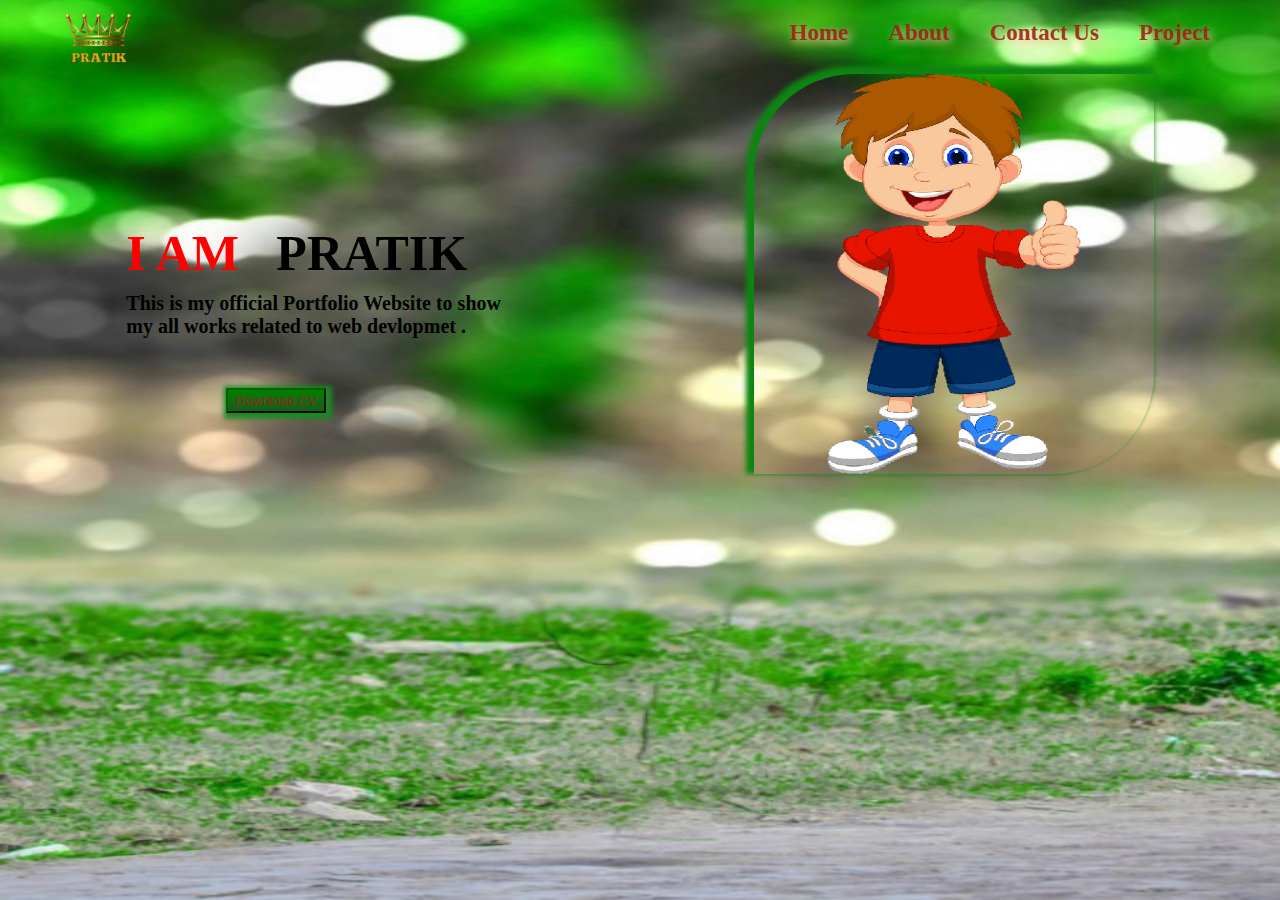
<file: index.html>
<!DOCTYPE html>
<html lang="en">
  <head>
    <meta charset="UTF-8" />
    <meta http-equiv="X-UA-Compatible" content="IE=edge" />
    <meta name="viewport" content="width=device-width, initial-scale=1.0" />
    <link rel="stylesheet" href="index.css" />
    <title>Portfolio</title>
  </head>
  <body>
    <div id="main">
      <div id="nav">
        <div id="name">
          <img src="image/name.png" alt="PRATIK" />
        </div>
        <div class="list">
          <ul>
            <li><a href="index.html">Home</a></li>
            <li><a href="About.html">About</a></li>
            <li><a href="Contact.html">Contact Us</a></li>
            <li><a href="Project.html">Project</a></li>
          </ul>
        </div>
      </div>

      <div id="center">
        <div id="left">
          <h1>I AM</h1>
          <h2>PRATIK</h2>
          <p class="one">This is my official Portfolio Website to show</p>
          <p class="two">my all works related to web devlopmet .</p>

          <a href="pratik resume.pdf"
            ><input type="button" value="Download CV" id="btn"
          /></a>
        </div>
        <div id="right"><img src="image/pic.png" alt="image" /></div>
      </div>
    </div>
  </body>
</html>
</file>
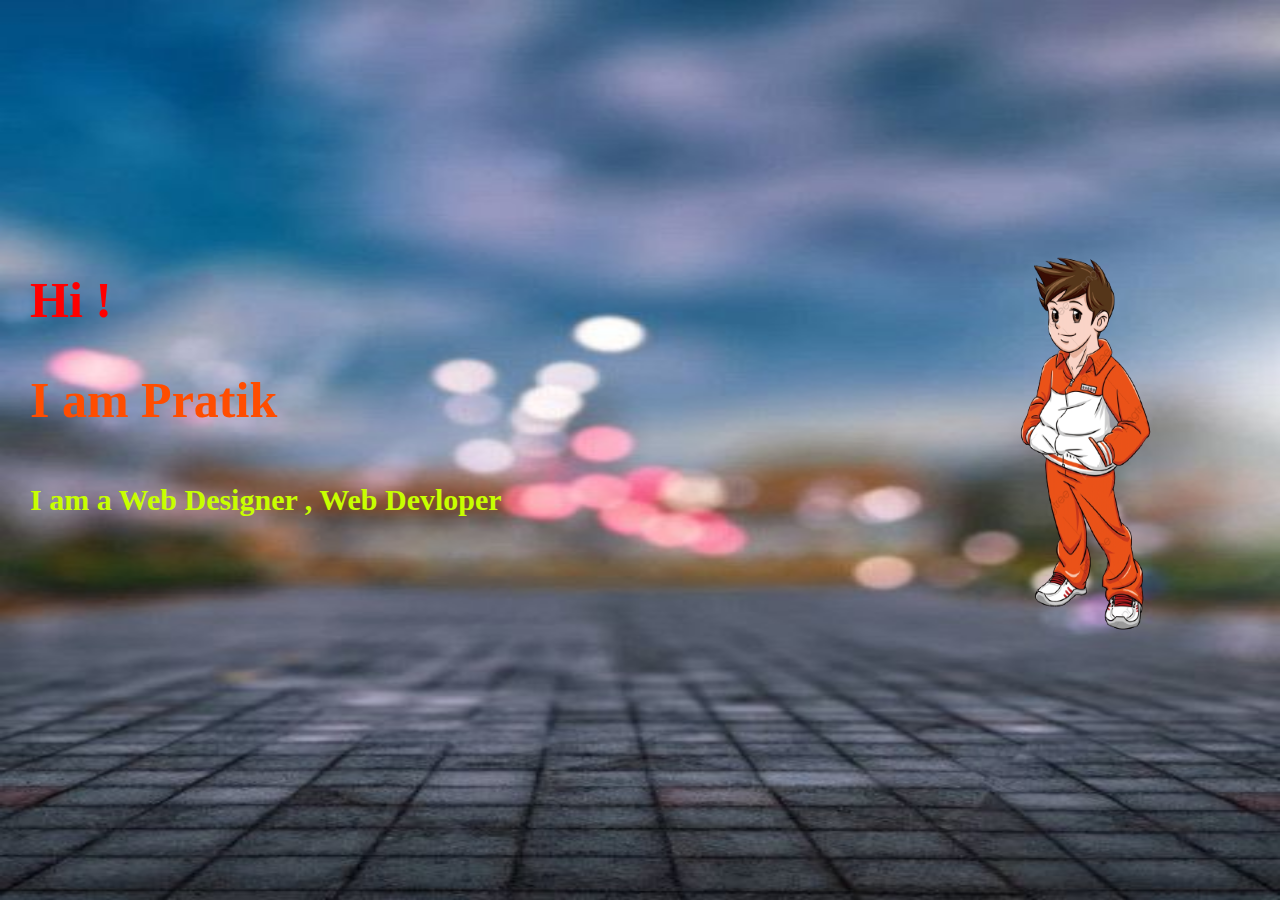
<file: About.html>
<!DOCTYPE html>
<html lang="en">
  <head>
    <meta charset="UTF-8" />
    <meta http-equiv="X-UA-Compatible" content="IE=edge" />
    <meta name="viewport" content="width=device-width, initial-scale=1.0" />
    <title>About</title>
    <link rel="stylesheet" href="About.css" />
  </head>
  <body>
    <div class="main">
      <div class="first">
        <h1>Hi !</h1>
        <h2>I am Pratik</h2>
        <p>I am a Web Designer , Web Devloper</p>
      </div>
      <div class="second">
        <img src="image/Apic.png" alt="Pic" />
      </div>
    </div>
  </body>
</html>
</file>
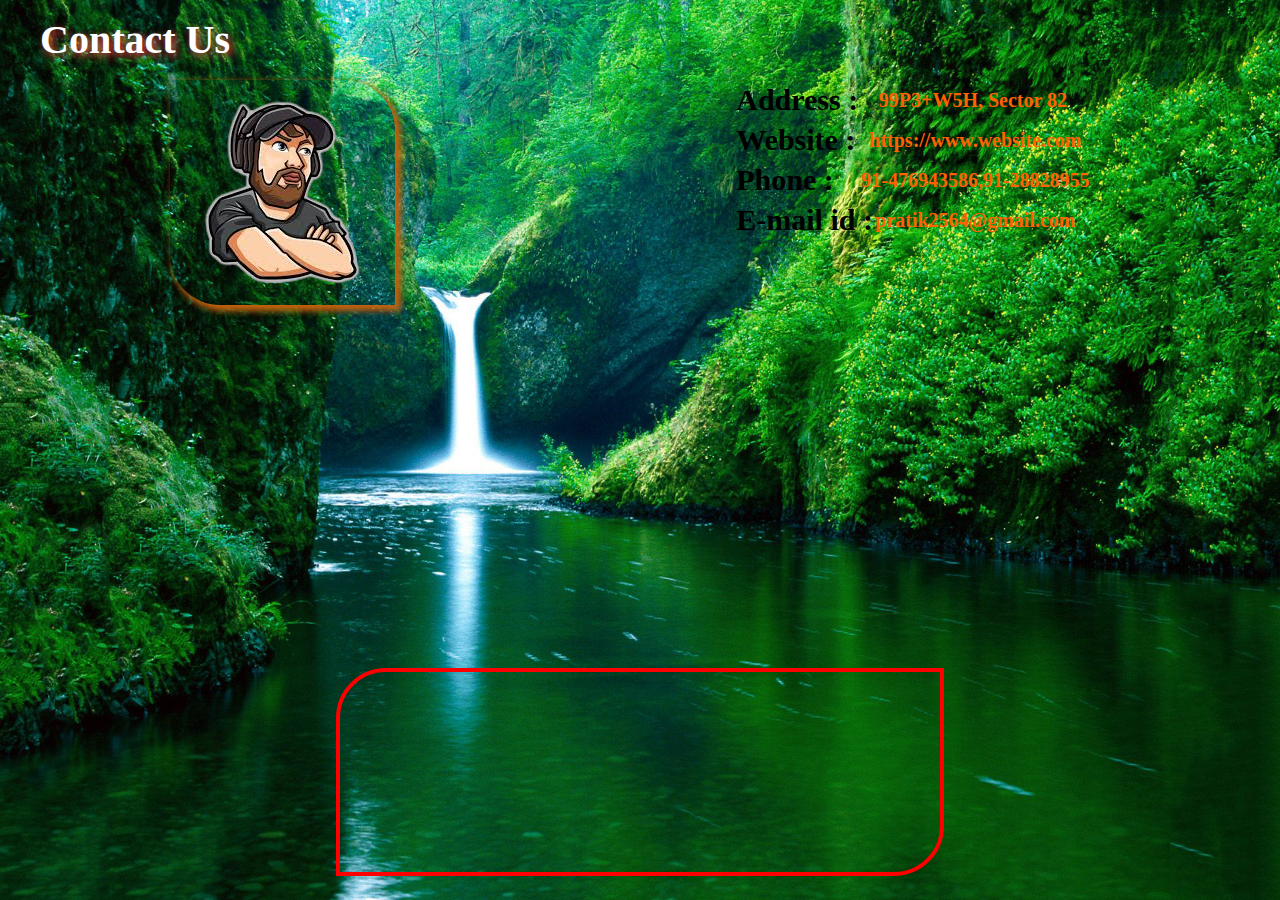
<file: Contact.html>
<!DOCTYPE html>
<html lang="en">
  <head>
    <meta charset="UTF-8" />
    <meta http-equiv="X-UA-Compatible" content="IE=edge" />
    <meta name="viewport" content="width=+, initial-scale=1.0" />
    <link rel="stylesheet" href="Contact.css" />
    <title>Contact Us</title>
  </head>
  <body>
    <div class="main">
      <div class="left">
        <h1>Contact Us</h1>
        <img src="image/cpic.png" alt="Pic" />
      </div>
      <div class="right">
        <h2>Address :</h2>
        <p class="p1">99P3+W5H, Sector 82</p>
        <h2>Website :</h2>
        <p>https://www.website.com</p>
        <h2>Phone :</h2>
        <p>91-476943586,91-28828955</p>
        <h2>E-mail id :</h2>
        <p>pratik2564@gmail.com</p>
      </div>
      <div id="map">
        <iframe
          src="https://www.google.com/maps/embed?pb=!1m26!1m12!1m3!1d56018.56090609556!2d77.18824672409846!3d28.65492584654772!2m3!1f0!2f0!3f0!3m2!1i1024!2i768!4f13.1!4m11!3e6!4m3!3m2!1d28.6523392!2d77.2046848!4m5!1s0x390cfce26ec085ef%3A0x441e32f4fa5002fb!2sRed%20Fort%2C%20Netaji%20Subhash%20Marg%2C%20Lal%20Qila%2C%20Chandni%20Chowk%2C%20New%20Delhi%2C%20Delhi%20110006!3m2!1d28.656159199999998!2d77.2410203!5e0!3m2!1sen!2sin!4v1663018437397!5m2!1sen!2sin"
          width="600"
          height="200"
          style="border: 4px solid red"
          allowfullscreen=""
          loading="lazy"
          referrerpolicy="no-referrer-when-downgrade"
        ></iframe>
      </div>
    </div>
  </body>
</html>
</file>
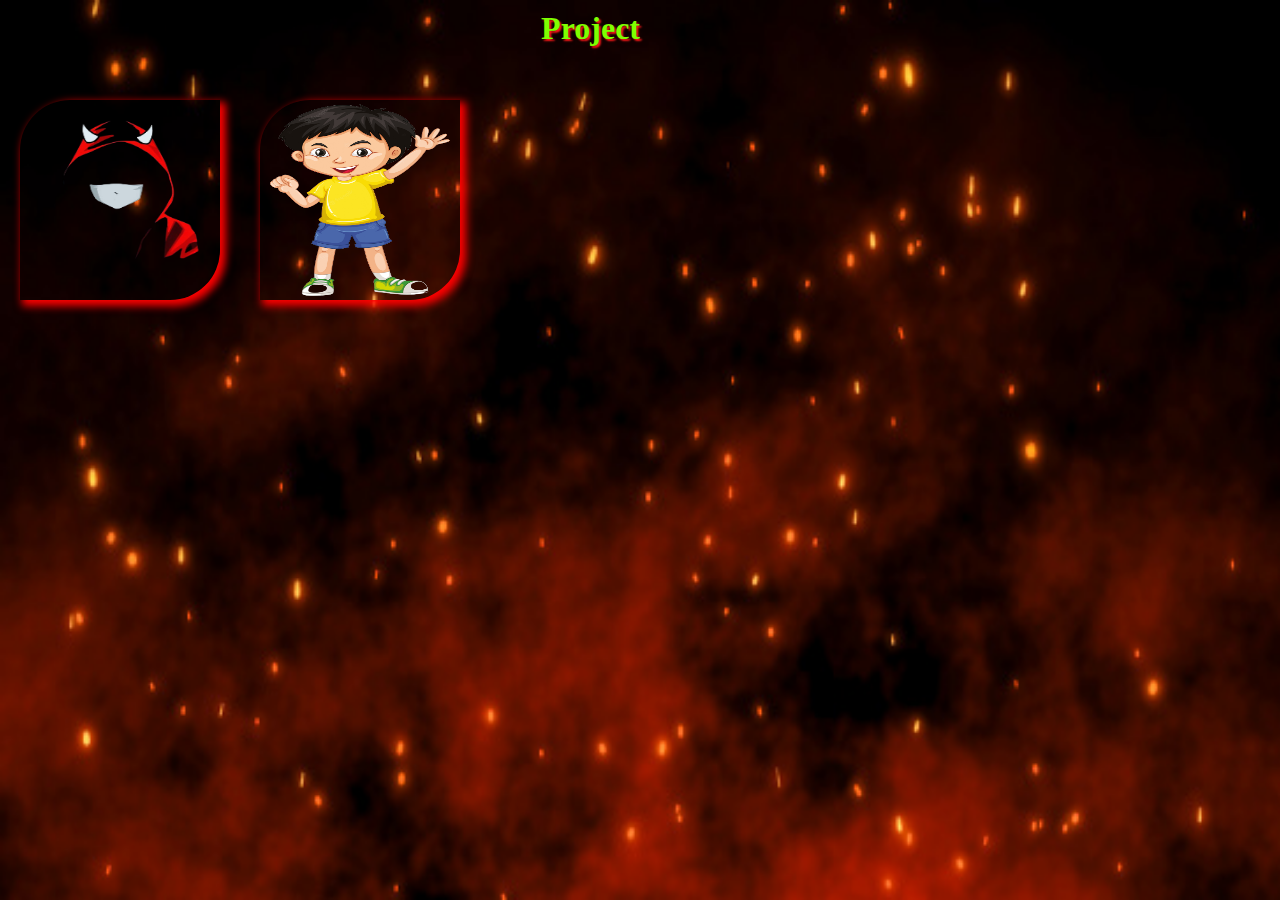
<file: Project.html>
<!DOCTYPE html>
<html lang="en">
  <head>
    <meta charset="UTF-8" />
    <meta http-equiv="X-UA-Compatible" content="IE=edge" />
    <meta name="viewport" content="width=device-width, initial-scale=1.0" />
    <link rel="stylesheet" href="Project.css" />
    <title>Project</title>
  </head>
  <body>
    <div class="main">
      <h1 class="h1">Project</h1>
      <div class="img">
        <div class="proj">
          <a href="https://CoderPratik60.github.io/Pcare.github.io/"
            ><img src="image/p1.png" alt="Pic"
          /></a>
        </div>
        <div class="proj">
          <a href=""><img src="image/p2.png" alt="Pic" /></a>
        </div>
      </div>
    </div>
  </body>
</html>
</file>
<file: index.css>
* {
  margin: 0;
  padding: 0;
}
#nav {
  display: flex;
  justify-content: space-between;
}
#name img {
  height: 100px;
  margin: -15px 50px;
  animation: slide 3s linear alternate infinite;
}
@keyframes slide {
  0% {
    margin-left: 50px;
  }
  100% {
    margin-left: 80px;
  }
}
.list ul {
  list-style: none;
  display: flex;
}
.list ul li {
  line-height: 65px;
  padding: 0px 20px;
  font-size: 23px;
  font-weight: bold;
}
.list ul li a {
  text-decoration: none;
  color: rgba(156, 38, 22, 0.932);
  text-shadow: 3px 3px 8px rgb(255, 195, 162);
}
.list {
  margin: 0px 50px;
}
#main {
  background-image: url("image/back.jpg");
  background-repeat: no-repeat;
  background-size: 100% 100%;
  height: 100vh;
}
.list ul li a:hover {
  box-shadow: 2px 2px 4px 2px rgba(121, 19, 19, 0.694);
}
#center {
  display: flex;
  justify-content: space-around;
}
#left {
  margin-top: 150px;
}
#left h1,
h2 {
  font-size: 50px;
}
#left h1 {
  color: red;
}
#left h2 {
  margin-top: -58px;
  margin-left: 150px;
  margin-bottom: 10px;
  animation: h2 2s linear alternate infinite;
}
@keyframes h2 {
  0% {
    margin-left: 150px;
  }
  100% {
    margin-left: 170px;
  }
}
#left p {
  font-size: 20px;
  font-weight: bolder;
}

#right img {
  height: 400px;
  width: 400px;
  border-top-left-radius: 100px;
  box-shadow: -4px -4px 5px 4px rgb(14, 133, 18);
  border-bottom-right-radius: 100px;
}
#left #btn {
  width: 100px;
  height: 25px;
  margin-top: 50px;
  margin-left: 100px;
  box-shadow: 2px 2px 5px 4px rgb(31, 136, 38);
  background-image: linear-gradient(green, rgb(25, 92, 25));
  color: rgb(153, 34, 34);
  border-color: darkgreen;
}
@media (max-width: 900px) {
  #right img {
    height: 180px;
    width: 145px;
    margin-top: 80px;
    margin-right: 23px;
    border-top-left-radius: 50px;
    box-shadow: -4px -4px 5px 4px rgb(14, 133, 18);
    border-bottom-right-radius: 50px;
  }
  #left h1,
  h2 {
    font-size: 20px;
  }
  #left h1 {
    color: red;
    position: relative;
    top: -35px;
    width: 45px;
  }
  #name img {
    height: 50px;
    margin-top: 10px;
    animation: slide 3s linear alternate infinite;
  }
  @keyframes slide {
    0% {
      margin-left: 20px;
    }
    100% {
      margin-left: 50px;
    }
  }
  #center {
    display: flex;
    justify-content: space-between;
  }
  #left h2 {
    animation: h2 2s linear alternate infinite;
  }
  @keyframes h2 {
    0% {
      margin-left: 60px;
    }
    100% {
      margin-left: 70px;
    }
  }
  #left p {
    font-size: 10px;
    font-weight: bolder;
  }
  #left #btn {
    width: 100px;
    height: 25px;
    margin-top: 50px;
    margin-left: 40px;
    box-shadow: 2px 2px 5px 4px rgb(31, 136, 38);
    background-image: linear-gradient(green, rgb(25, 92, 25));
    color: rgb(153, 34, 34);
    border-color: darkgreen;
  }
  #left {
    margin-top: 150px;
    margin-left: 20px;
  }

  .list ul {
    display: flex;
    position: absolute;
    bottom: 30px;
    left: 0px;
  }
  .list ul li {
    line-height: 20px;
    padding: 0px 10px;
    font-size: 18px;
    font-weight: bold;
  }
  @media (max-width: 300px) {
    #left {
      position: absolute;
      top: 300px;
      left: 30px;
    }
    #right {
      margin-left: 50px;
    }
    .list ul {
      display: flex;
      position: absolute;
      bottom: 30px;
      left: 0px;
    }
    .list ul li {
      line-height: 20px;
      padding: 0px 10px;
      font-size: 15px;
      font-weight: bold;
    }
  }
}
</file>
<file: About.css>
* {
  margin: 0;
  padding: 0;
}
.main {
  background-image: url("image/Abg.jpg");
  background-repeat: no-repeat;
  height: 100vh;
  width: 100vw;
  background-size: 100% 100%;
  display: flex;
  justify-content: space-between;
  align-items: center;
}
.first {
  margin-top: -100px;
  margin-left: 30px;
}
.first h1 {
  color: red;
  font-size: 50px;
  font-weight: bold;
  line-height: 100px;
}
.first h2 {
  color: rgb(255, 77, 0);
  font-size: 50px;
  font-weight: bold;
  line-height: 100px;
}
.first p {
  color: rgb(200, 255, 0);
  font-size: 30px;
  font-weight: bold;
  line-height: 100px;
}

.second img {
  width: 350px;
  height: 400px;
  margin-right: 20px;
}
@media screen and (max-width: 886px) {
  .first h1 {
    color: red;
    font-size: 20px;
    font-weight: bold;
    line-height: 50px;
  }
  .first h2 {
    color: rgb(255, 77, 0);
    font-size: 20px;
    font-weight: bold;
    line-height: 50px;
  }
  .first p {
    color: rgb(200, 255, 0);
    font-size: 15px;
    font-weight: bold;
    line-height: 50px;
  }
  .second img {
    width: 170px;
    height: 200px;
    margin-top: -90px;
  }
}
</file>
<file: Contact.css>
* {
  margin: 0;
  padding: 0;
}
.main {
  display: flex;
  justify-content: space-around;
  background-image: url("image/cbg.jpg");
  background-repeat: no-repeat;
  width: 100vw;
  height: 100vh;
  background-size: 100% 100%;
}
.left h1 {
  text-align: center;
  font-size: 40px;
  font-weight: bold;
  color: rgb(255, 255, 255);
  animation: boom 2s linear alternate infinite;
  text-shadow: 3px 3px 8px rgb(255, 72, 72);
  position: absolute;
  top: 16px;
  left: 40px;
}
@keyframes boom {
  0% {
    font-size: 20px;
  }
  50% {
    font-size: 40px;
  }
  100% {
    font-size: 20px;
  }
}
.left img {
  margin-top: 80px;
  border-top-right-radius: 50px;
  border-bottom-left-radius: 50px;
  box-shadow: 4px 4px 6px 2px rgb(198, 97, 14);
}
.right {
  margin-top: 80px;
}
.right h2,
p {
  margin-right: 20px;
  line-height: 40px;
}
.right p {
  text-align: center;

  margin-top: -40px;
  margin-left: 125px;
  font-size: 20px;
  font-weight: bold;
  color: rgb(255, 98, 0);
}
.right h2 {
  font-size: 30px;
}
.right .p1 {
  margin-left: 120px;
}
#map {
  position: absolute;
  bottom: 20px;
}
#map iframe {
  border-top-left-radius: 50px;
  border-bottom-right-radius: 50px;
}
@media screen and (max-width: 900px) {
  .left img {
    margin-top: 100px;
    border-top-right-radius: 50px;
    border-bottom-left-radius: 50px;
    height: 200px;
    width: 150px;
    box-shadow: 4px 4px 6px 2px rgb(198, 97, 14);
  }
  .right h2 {
    font-size: 15px;
  }
  .right p {
    text-align: center;
    margin-top: -40px;
    margin-left: 70px;
    font-size: 10px;
    font-weight: bold;
    color: rgb(255, 98, 0);
  }
  #map iframe {
    height: 200px;
    width: 300px;
  }
  .right h2,
  p {
    line-height: 40px;
  }
  .right .p1 {
    margin-left: 80px;
  }
  .right {
    margin-top: 120px;
  }
}
</file>
<file: Project.css>
* {
  margin: 0;
  padding: 0;
}
.main {
  height: 100vh;
  width: 100vw;
  background-repeat: no-repeat;
  background-size: 100% 100%;
  background-image: url("image/pbg.jpg");
  position: relative;
}
.img {
  display: flex;
  position: relative;
  top: 100px;
}
.proj {
  width: auto;
  margin: 0px 20px;
}
.proj img {
  height: 200px;
  width: 200px;
  border-top-left-radius: 50px;
  border-bottom-right-radius: 50px;
  box-shadow: 4px 4px 8px 2px red;
}
h1 {
  padding-top: 10px;
  position: absolute;
  right: 50%;
  text-shadow: 2px 2px 2px rgb(255, 24, 24);
  color: chartreuse;
  animation: blink 2s ease-in-out alternate infinite;
}
@keyframes blink {
  0% {
    font-size: 20px;
  }
  50% {
    font-size: 40px;
  }
  100% {
    font-size: 20px;
  }
}

@media screen and (max-width: 800px) {
  .proj img {
    height: 100px;
    width: 100px;
    border-top-left-radius: 50px;
    border-bottom-right-radius: 50px;
    box-shadow: 4px 4px 8px 2px red;
  }
  .img {
    display: flex;
    position: relative;
    top: 200px;
  }
}
</file>
